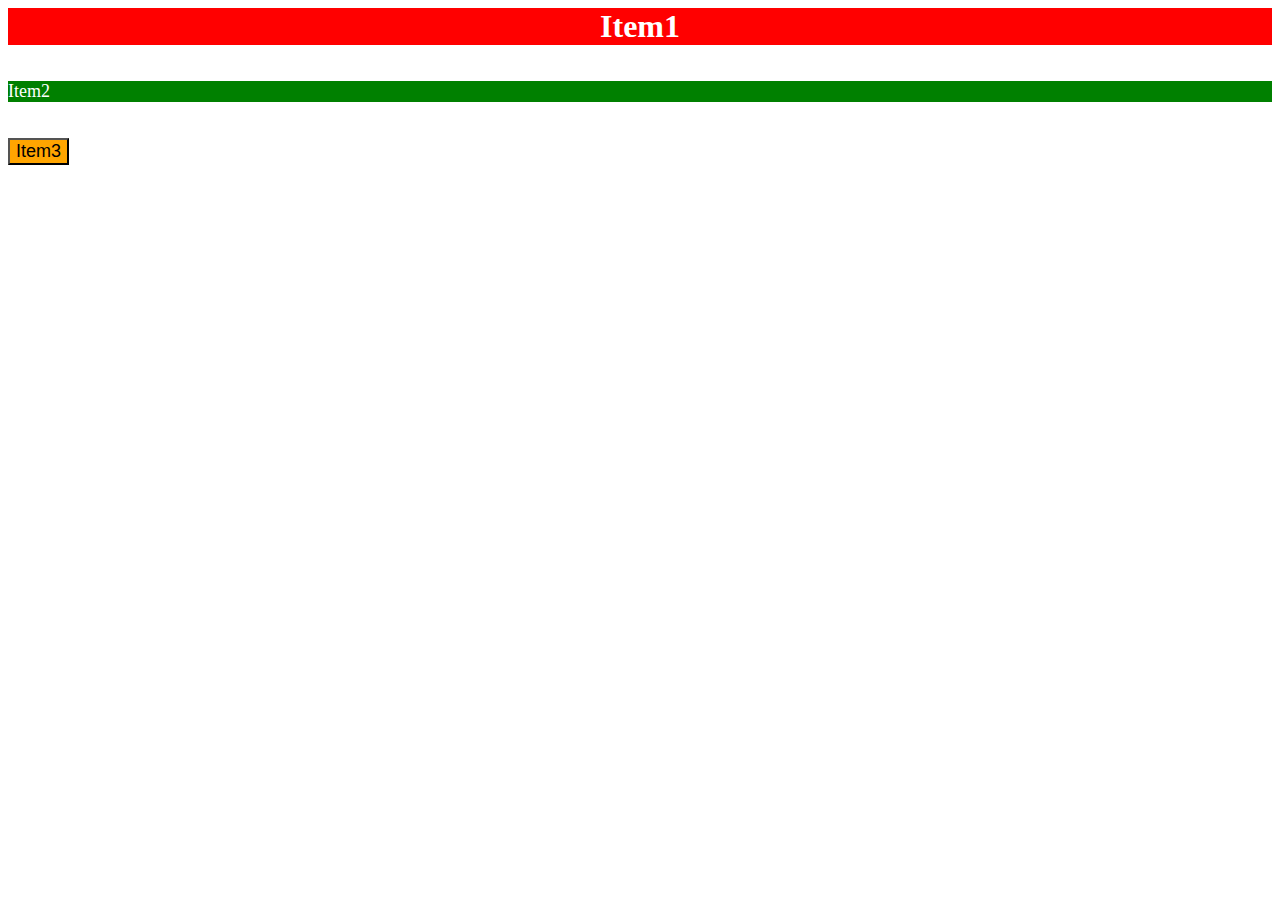
<file: TA10/index.html>
<!DOCTYPE html>
<html lang="en">

<head>
    <meta charset="UTF-8">
    <meta name="viewport" content="width=device-width, initial-scale=1.0">
    <link rel="stylesheet" href="styles.css">
    <title>Document</title>
    <style>
        p {
            background-color: green;
            color: white;
            font-size: 18px;
        }
    </style>


</head>

<body>
    <div class="item1"
        style="background-color: red; color: white; font-size: 32px; text-align: center; font-weight: bold;">Item1</div>
    <br>
    <p class="item2">Item2</p>
    <br>
    <button type="button" class="item3">Item3</button>
</body>

</html>
</file>
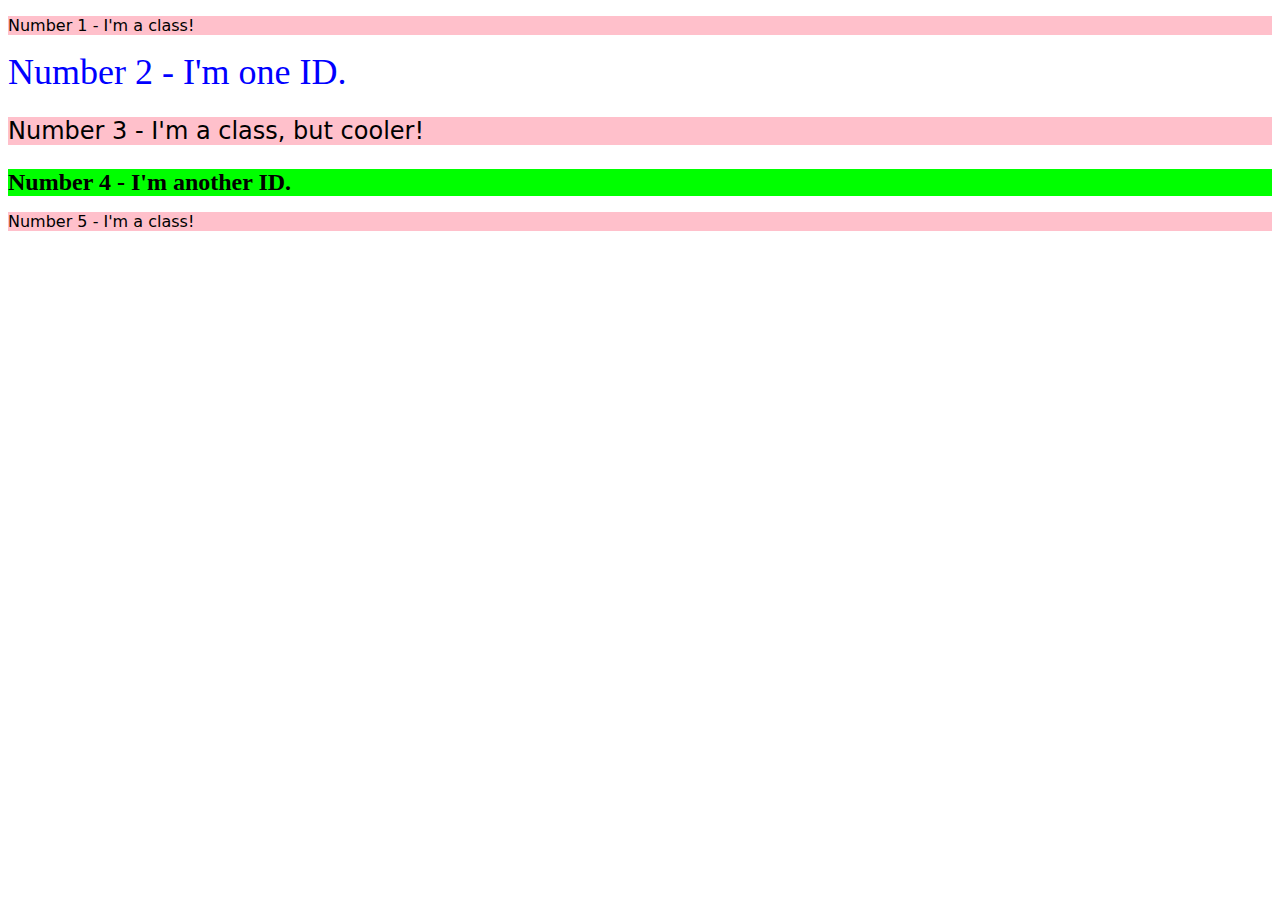
<file: TA11/index.html>
<!DOCTYPE html>
<html lang="en">
  <head>
    <meta charset="UTF-8">
    <meta http-equiv="X-UA-Compatible" content="IE=edge">
    <meta name="viewport" content="width=device-width, initial-scale=1.0">
    <title>Class and ID Selectors</title>
    <link rel="stylesheet" href="style.css">
  </head>
  <body>
    <p class="uneven">Number 1 - I'm a class!</p>
    <div id="second">Number 2 - I'm one ID.</div>
    <p class="uneven third">Number 3 - I'm a class, but cooler!</p>
    <div id="forth">Number 4 - I'm another ID.</div>
    <p class="uneven">Number 5 - I'm a class!</p>
  </body>
</html>
</file>
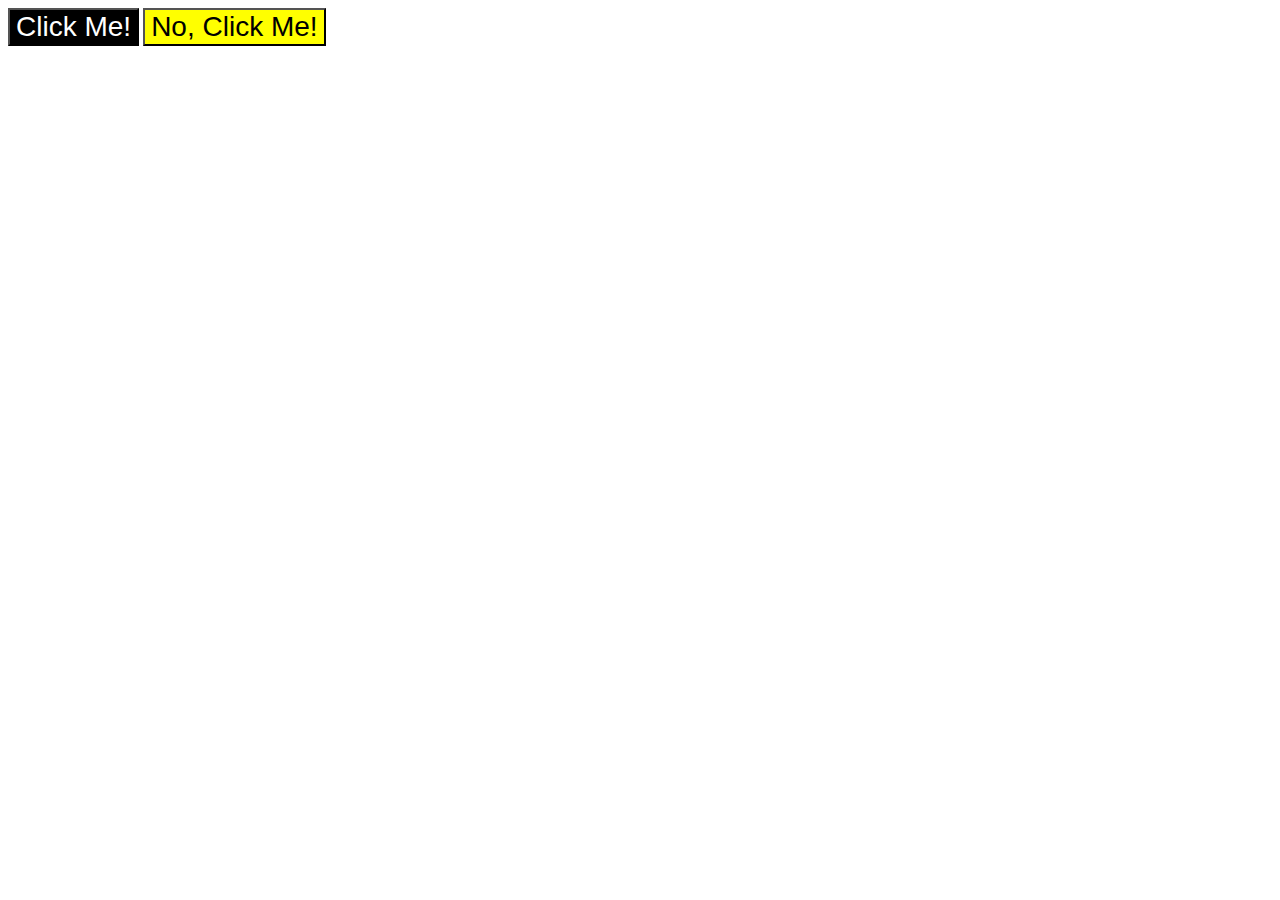
<file: TA12/index.html>
<!DOCTYPE html>
<html lang="en">
  <head>
    <meta charset="UTF-8">
    <meta http-equiv="X-UA-Compatible" content="IE=edge">
    <meta name="viewport" content="width=device-width, initial-scale=1.0">
    <title>Grouping Selectors</title>
    <link rel="stylesheet" href="style.css">
  </head>
  <body>
    <button class="button button1">Click Me!</button>
    <button class="button button2">No, Click Me!</button>
  </body>   
</html>
</file>
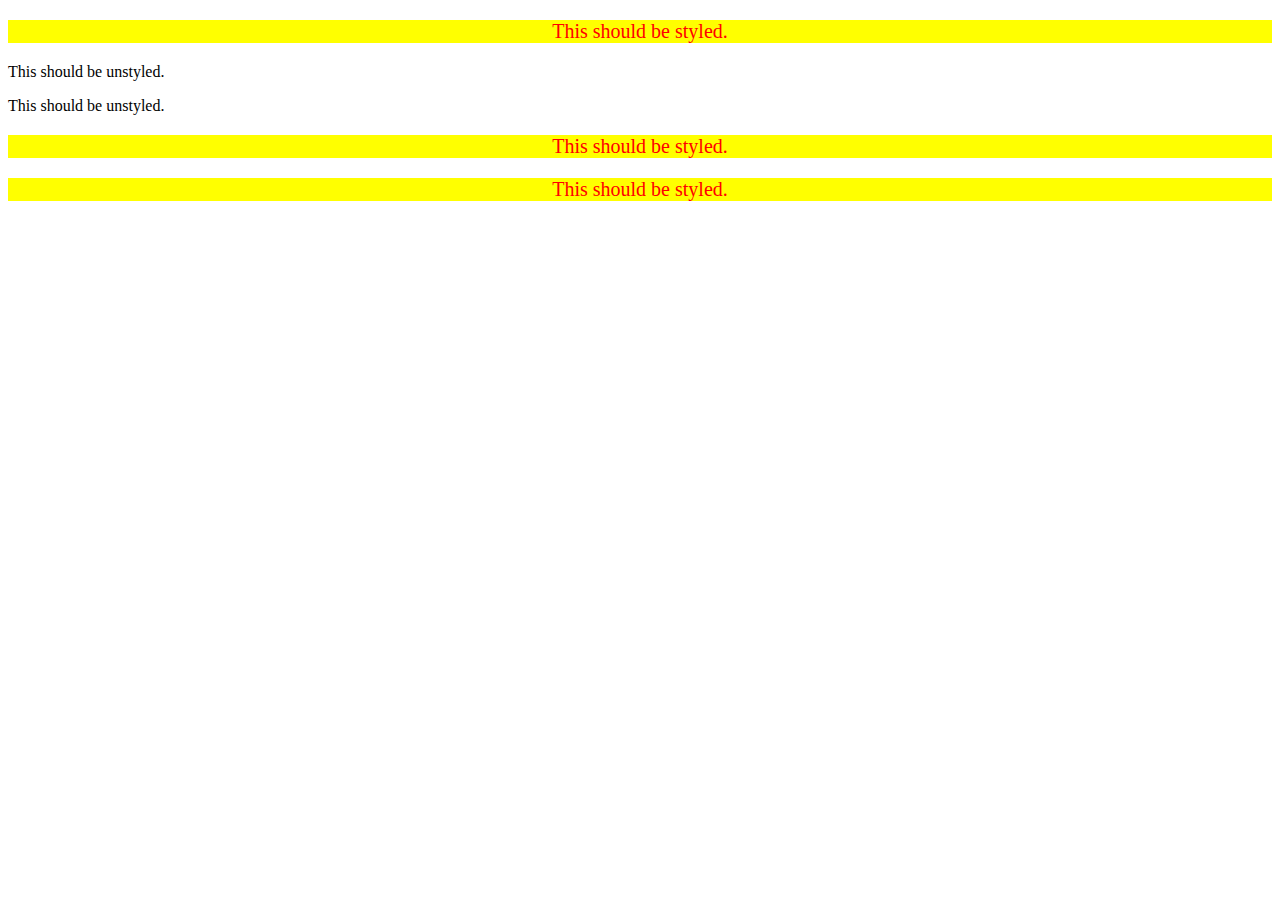
<file: TA14/index.html>
<!DOCTYPE html>
<html lang="en">

<head>
    <meta charset="UTF-8">
    <meta http-equiv="X-UA-Compatible" content="IE=edge">
    <meta name="viewport" content="width=device-width, initial-scale=1.0">
    <title>Descendant Combinator</title>
    <link rel="stylesheet" href="styles.css">
</head>

<body>
    <div class="container">
        <p class="text">This should be styled.</p>
    </div>
    <p class="text">This should be unstyled.</p>
    <p class="text">This should be unstyled.</p>
    <div class="container">
        <p class="text">This should be styled.</p>
        <p class="text">This should be styled.</p>
    </div>
</body>

</html>
</file>
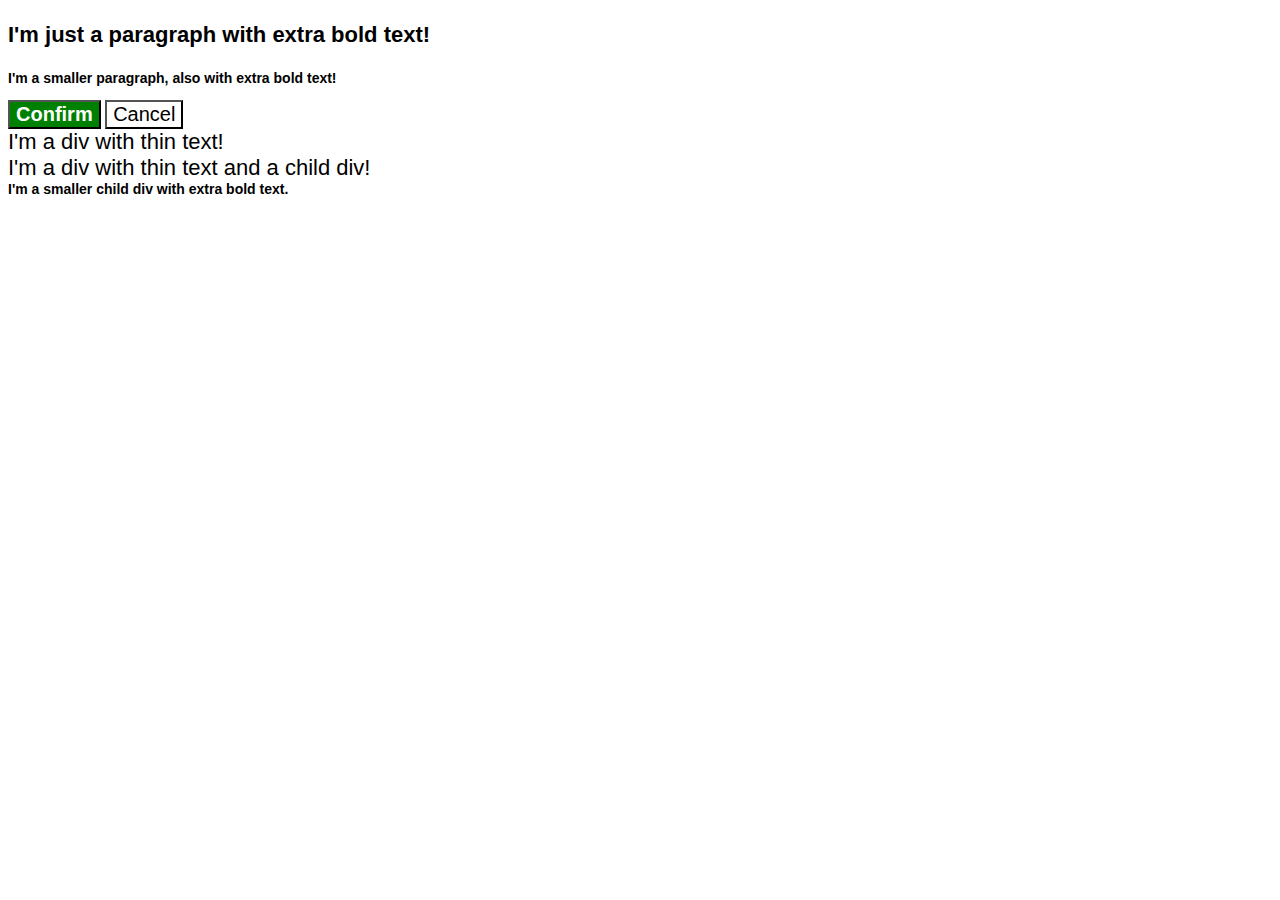
<file: TA15/index.html>
<!DOCTYPE html>
<html lang="en">
  <head>
    <meta charset="UTF-8">
    <meta http-equiv="X-UA-Compatible" content="IE=edge">
    <meta name="viewport" content="width=device-width, initial-scale=1.0">
    <title>Fix the Cascade</title>
    <link rel="stylesheet" href="styles.css">
  </head>
  <body>
    <p class="para">I'm just a paragraph with extra bold text!</p>
    <p class="para small-para">I'm a smaller paragraph, also with extra bold text!</p>
 
    <button id="confirm-button" class="button confirm">Confirm</button>
    <button id="cancel-button" class="button cancel">Cancel</button>
 
    <div class="text">I'm a div with thin text!</div>
    <div class="text">I'm a div with thin text and a child div!
      <div class="text child">I'm a smaller child div with extra bold text.</div>
    </div>
  </body>
</html>
</file>
<file: TA10/styles.css>
button {
    background-color: orange;
    font-size: 18px;
}
</file>
<file: TA11/style.css>
.uneven {
    background-color: pink;
    font-family: 'Verdana', 'DejaVu Sans', 'Sans-Serif';
}

#second {
    color: blue;
    font-size: 36px;
}

.third {
    font-size: 24px;
}

#forth {
    background-color: lime;
    font-size: 24px;
    font-weight: bold;
}
</file>
<file: TA12/style.css>
.button1 {
    background-color: black;
    color: white;
}

.button2 {
    background-color: yellow;
}

.button {
    font-size: 28px;
    font-family: 'Helvetica', 'Times New Roman', 'Sans-Serif';
}
</file>
<file: TA14/styles.css>
div p {
    background-color: yellow;
    color: red;
    font-size: 20px;
    text-align: center;
}
</file>
<file: TA15/styles.css>
body {
    font-family: Arial, Helvetica, sans-serif;
}

.para {
    color: hsl(0, 0%, 0%);
    font-weight: 800;
    font-size: 22px;
}

.small-para {
    font-size: 14px;
    font-weight: 800;
}


.button {
    background-color: rgb(255, 255, 255);
    color: rgb(0, 0, 0);
    font-size: 20px;
}

.button.confirm {
    background: green;
    color: white;
    font-weight: bold;
}
div.text .child {
    color: rgb(0, 0, 0);
    font-weight: 800;
    font-size: 14px;
}

div.text {
    color: rgb(0, 0, 0);
    font-size: 22px;
    font-weight: 100;
}
</file>
